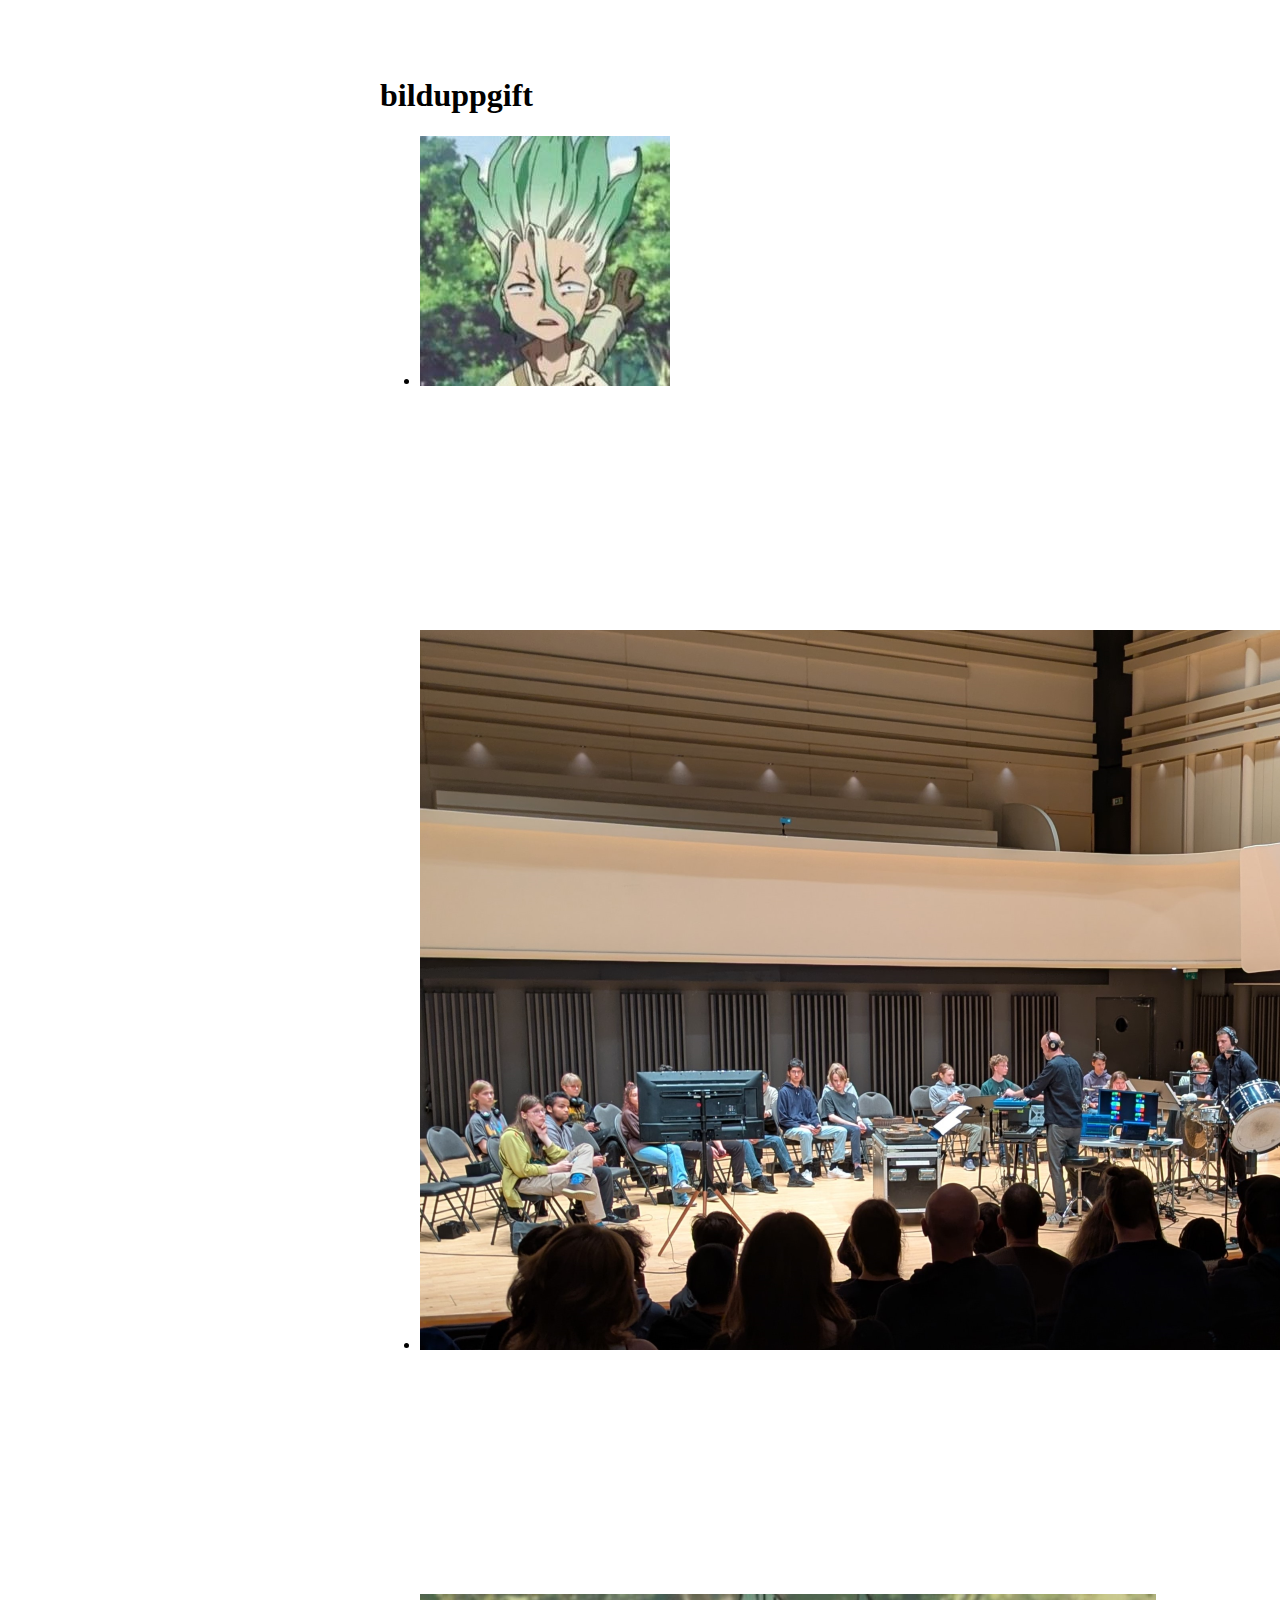
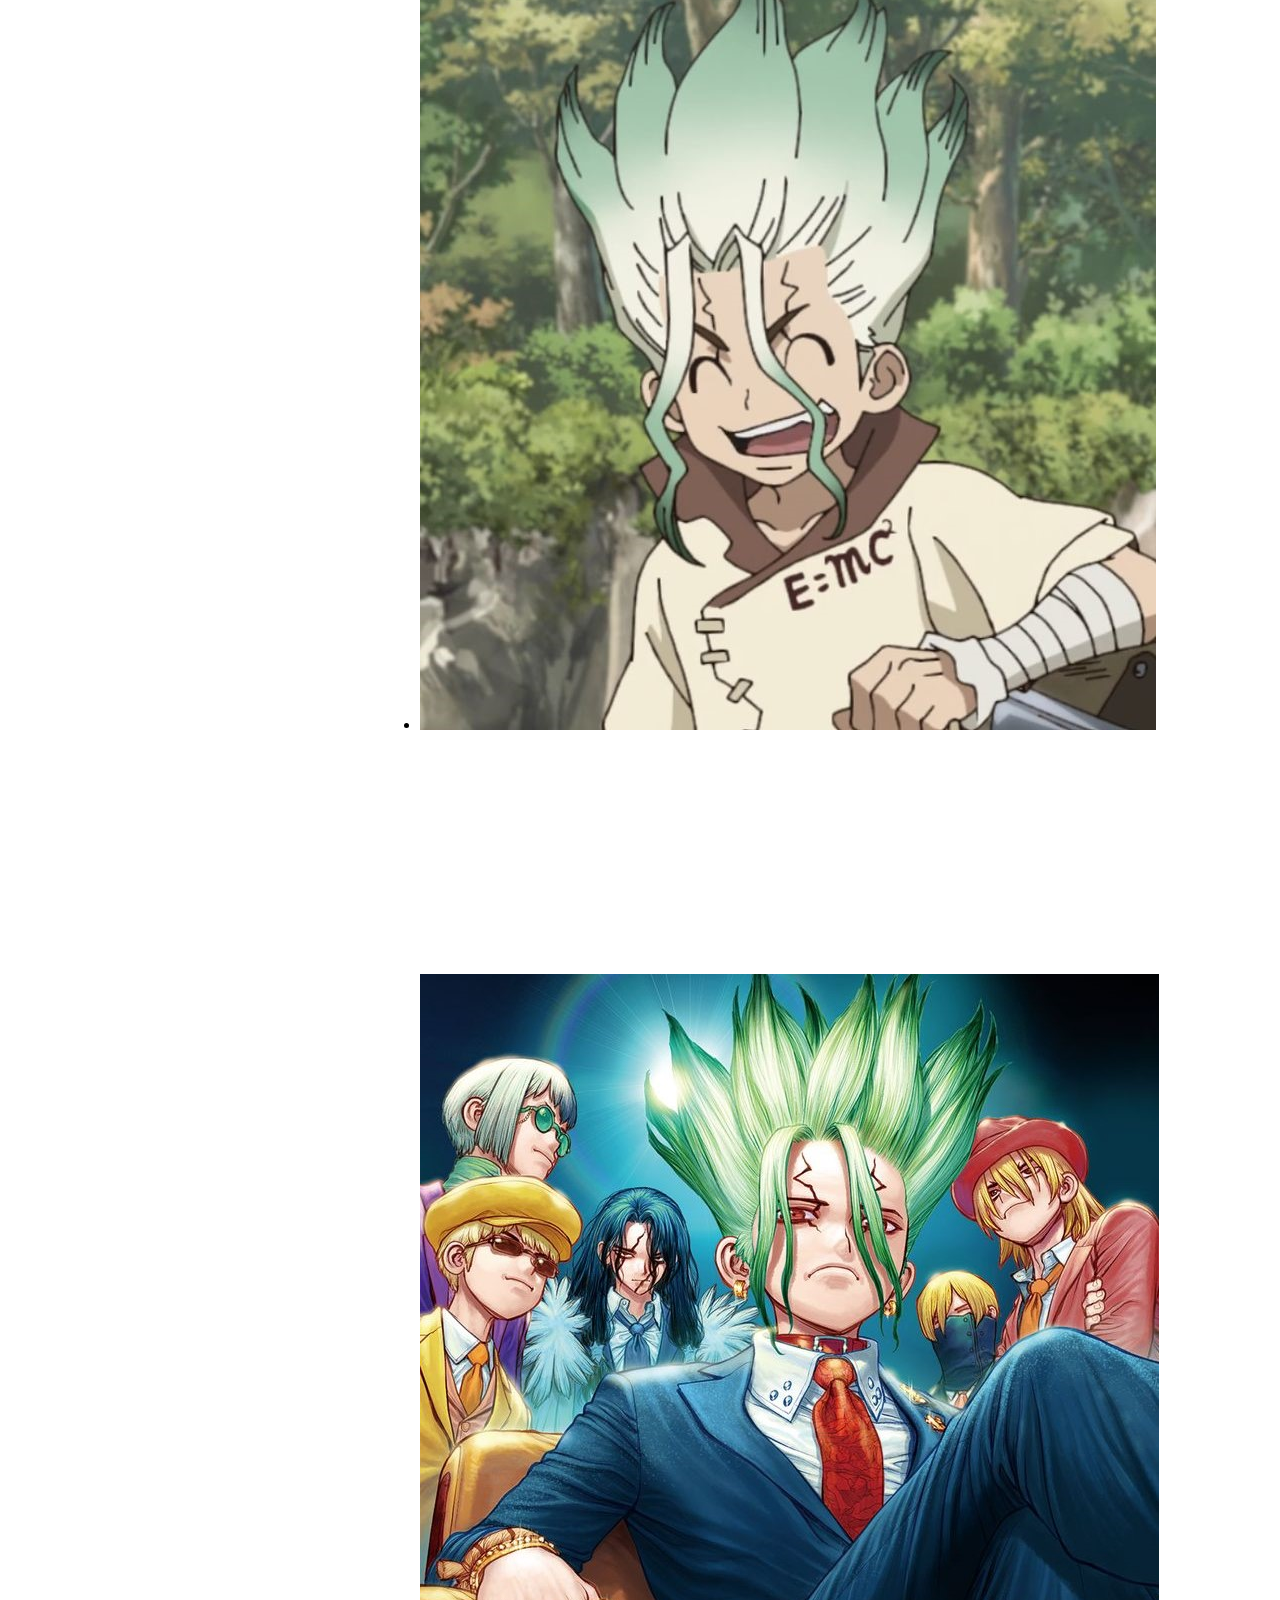
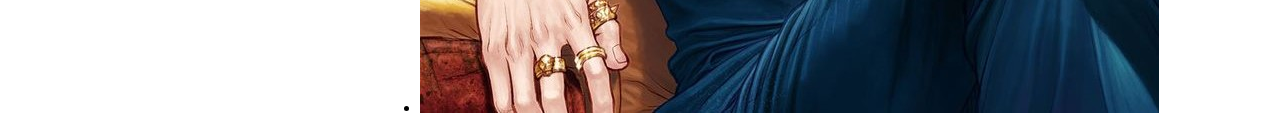
<file: index.html>
<!DOCTYPE html>
<html lang="sv">
<head>
    <meta charset="UTF-8">
    <meta name="viewport" content="width=device-width, initial-scale=1.0">
    <title>Bild uppgift</title>
    <link rel="stylesheet" href="style.css">
</head>
<body>
    <main class="wrapper">
        <h1> bilduppgift </h1>
        <ul class="image-list">
            <li>
                <a href="bild1.html">
                  <img src="funnysenku.jpg" alt="">
                </a>
        </li>
        <li>
            <a href="bild2.html">
                <img src="PXL_20251022_112847323.MPresizebeskuren.png" alt="grrr">
            </a>
        </li>
        <li>
            <a href="bild3.html">
                <img src="Senku.png" alt="Senku">
            </a>
        </li>
        <li>
            <a href="bild4.html">
                <img src="senkuis.png" alt="">
            </a>
        </li>
        </ul>
    </main>
    
</body>
</html>
</file>
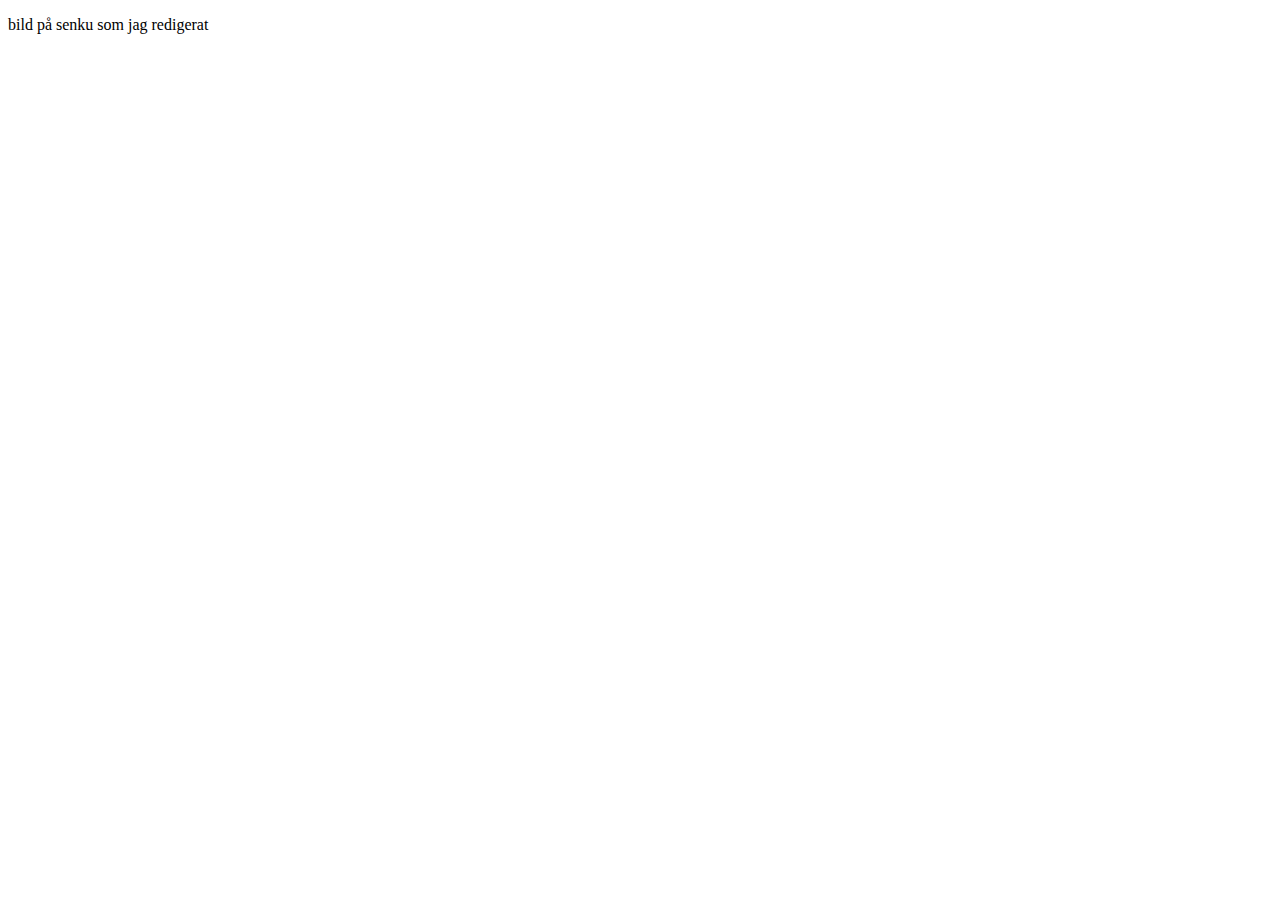
<file: bild1.html>
<!DOCTYPE html>
<html lang="sv">
<head>
    <meta charset="UTF-8">
    <meta name="viewport" content="width=device-width, initial-scale=1.0">
    <title>Document</title>
    <link rel="stylesheet" href="style.css">
</head>
<body>
    <main class="wrapper>
        <h1>bild på Senku❤️</h1>
        <img src="funnysenku.jpg" alt="">
        <p> bild på senku som jag redigerat</p>

    </main>
    
</body>
</html>
</file>
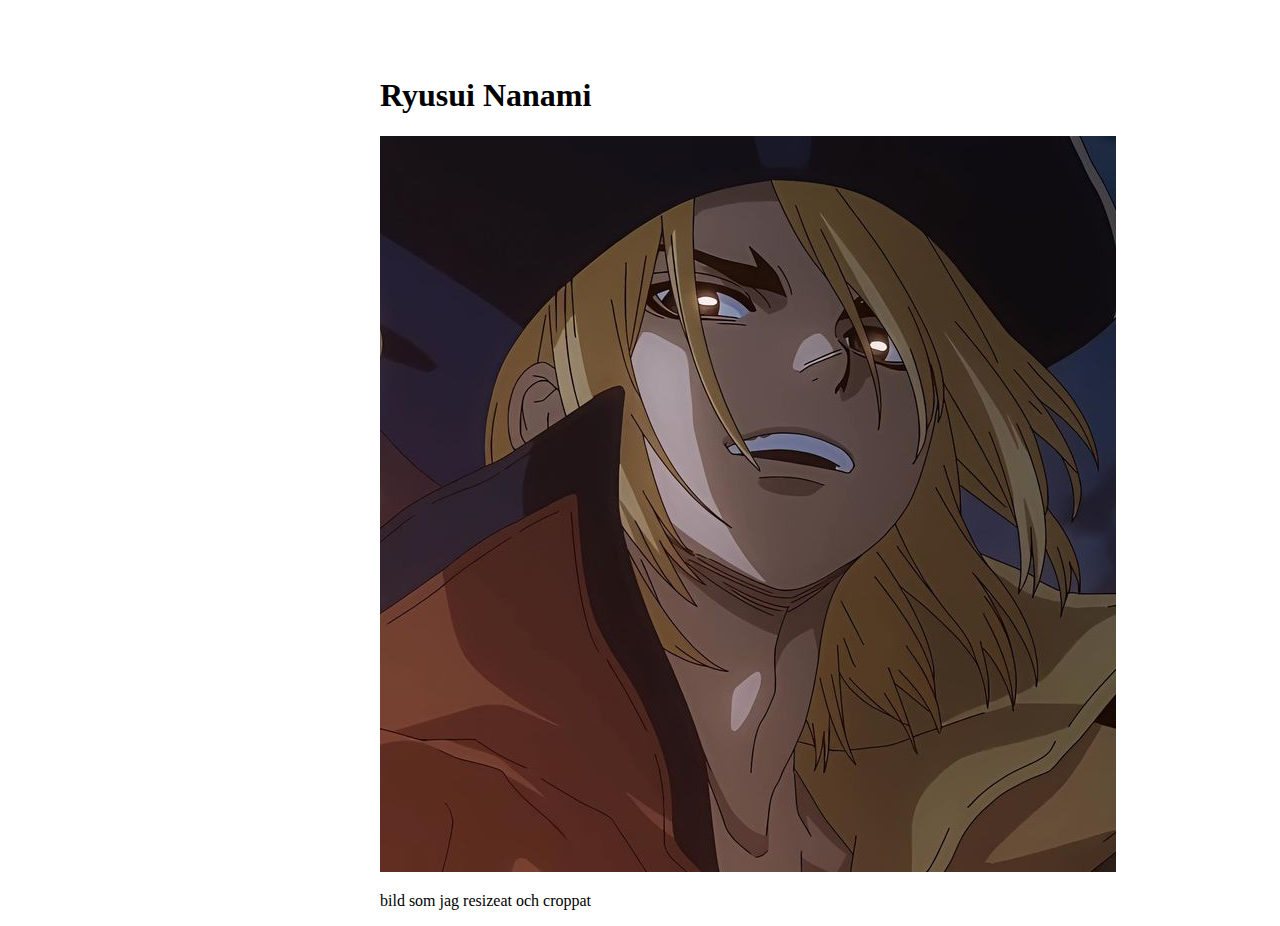
<file: bild2.html>
<!DOCTYPE html>
<html lang="sv">
<head>
    <meta charset="UTF-8">
    <meta name="viewport" content="width=device-width, initial-scale=1.0">
    <title>Document</title>
    <link rel="stylesheet" href="style.css">
</head>
<body>
    <main class="wrapper">
        <h1>
            Ryusui Nanami
        </h1>
        <img src="Ryusai.jpg" alt="">
        <p>bild som jag resizeat och croppat</p>
    </main>
    
</body>
</html>
</file>
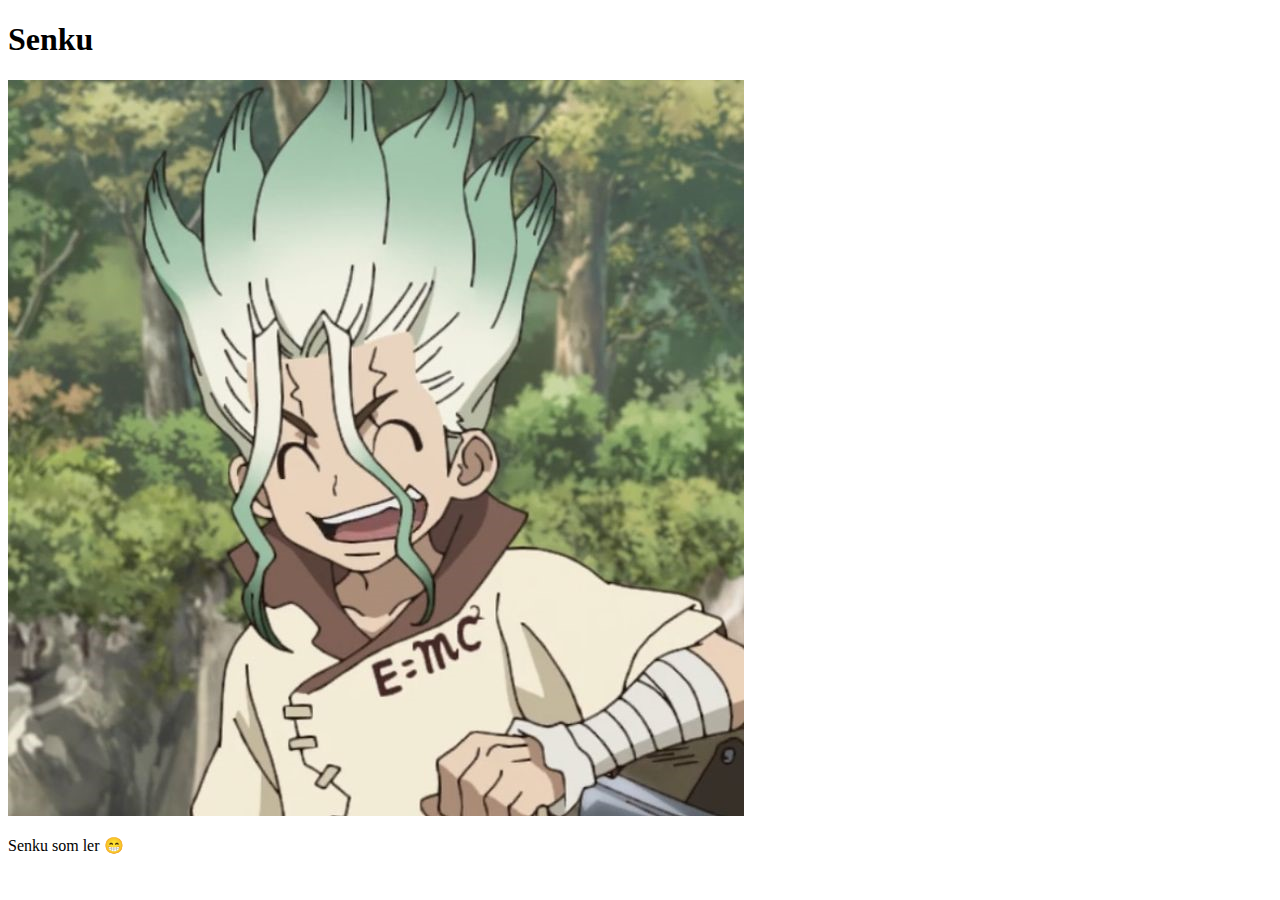
<file: bild3.html>
<!DOCTYPE html>
<html lang="sv">
<head>
    <meta charset="UTF-8">
    <meta name="viewport" content="width=device-width, initial-scale=1.0">
    <title>Document</title>
</head>
<body>
    <main class="wrapper">
        <h1>Senku</h1>
        <img src="Senku.png" alt="Senku">
        <p>Senku som ler 😁</p>

    </main>
</body>
</html>
</file>
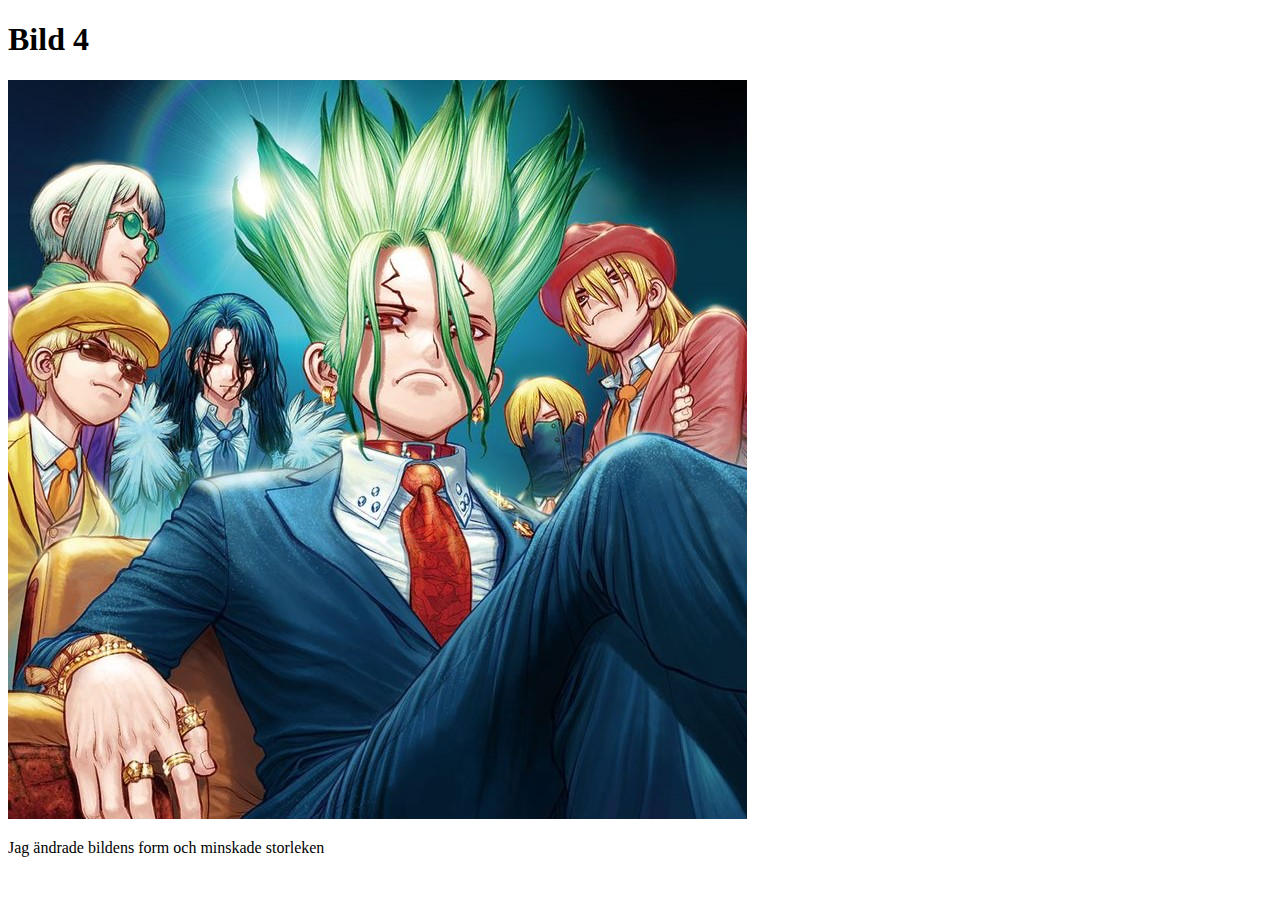
<file: bild4.html>
<!DOCTYPE html>
<html lang="en">
<head>
    <meta charset="UTF-8">
    <meta name="viewport" content="width=device-width, initial-scale=1.0">
    <title>Document</title>
    <link rel="stylesheet" href="style.css">
</head>
<body>
    <main clss="wrapper">
        <h1>Bild 4</h1>
        <img src="senkuis.png" alt="">
        <p>Jag ändrade bildens form och minskade storleken</p>
    </main>
    
</body>
</html>
</file>
<file: style.css>
.body{
font-size: 1.2rem;
font-family: sans-serif;
}

.wrapper {
    max-width: 65ch;
    margin-inline: auto;
    padding-top: 3rem;
}

.ul{
    list-style: none;
    padding: 0;
}

.img{
    max-width: 100%;
    width: 100%;
}

.image-list{
    display: flex;
    flex-wrap: wrap;
    gap: 15rem;


}

.image-list > li{
    flex-grow: 1;
    flex-shrink: 1;
    flex-basis: 15rem;
}
</file>
